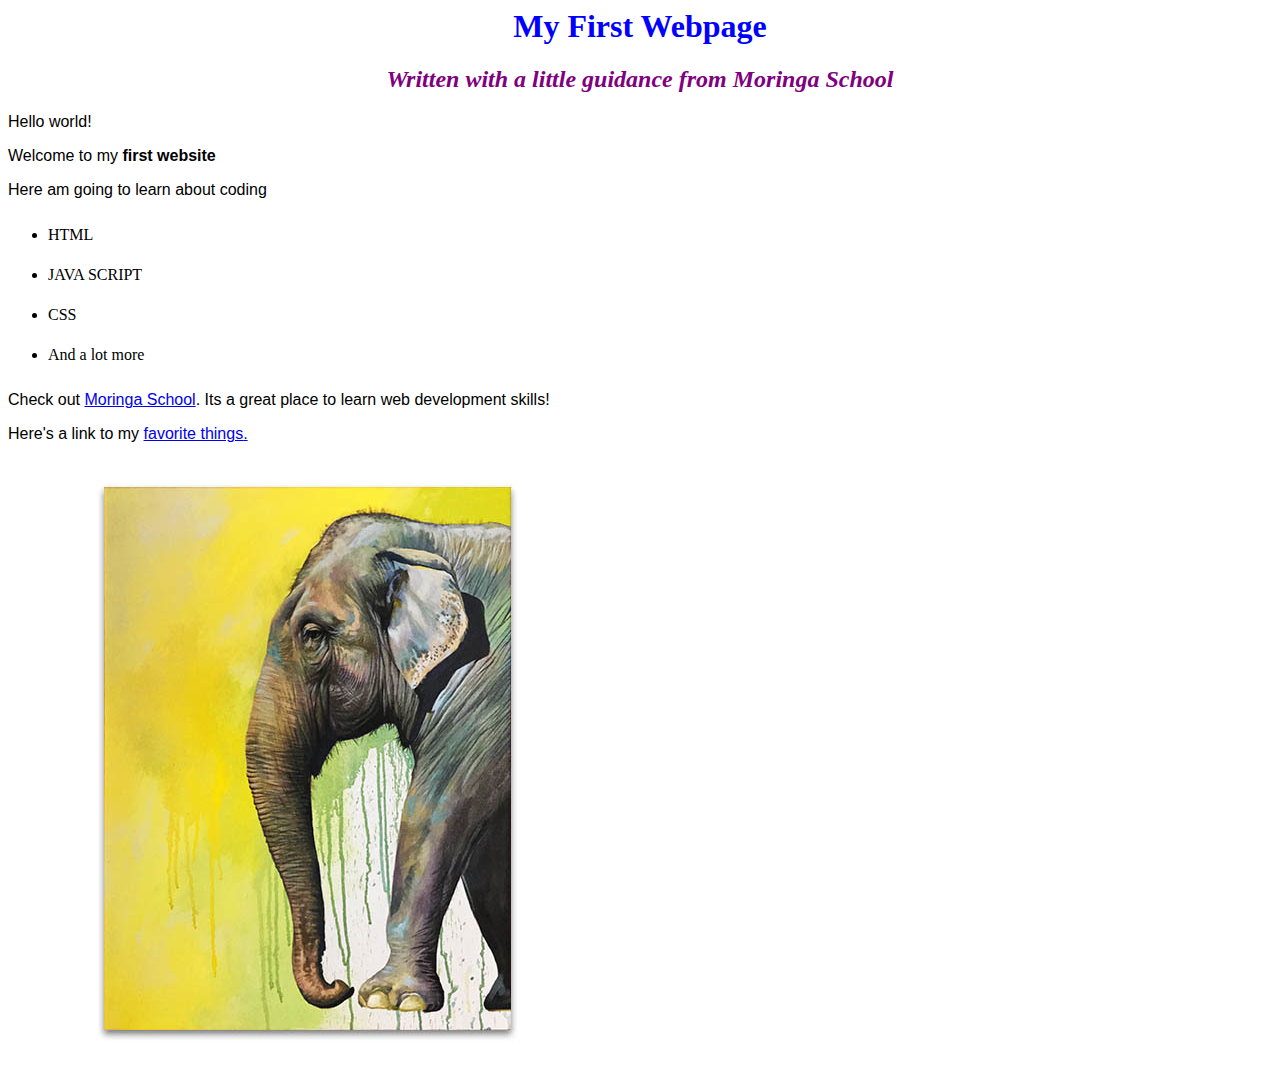
<file: index.html>
<!DOCTTYPE html>
<html>
  <head>
    <title>My first website!</title>
    <link href="css/styles.css"rel="stylesheet" type="text/css">
  </head>
  <body>
    <h1>My First Webpage</h1>
    <h2>Written with a little guidance from <em>Moringa School</em></h2>

    <p>Hello world!</p>
    <p>Welcome to my <strong>first website</strong></p>
    <p>Here am going to learn about coding</p>
    <ul>
      <li>HTML</li>
      <li>JAVA SCRIPT</li>
      <li>CSS</li>
      <li>And a lot more</li>
    </ul>
    <p>Check out <a href="https:moringa school.com/">Moringa School</a>. Its a great place to learn web development skills!</p>
    <p>Here's a link to my <a href="fav-things.html">favorite things<?a>.</p>
      <img src="images/elephant.jpg"alt="a photo of an elephant">
  </body>
</html>
</file>
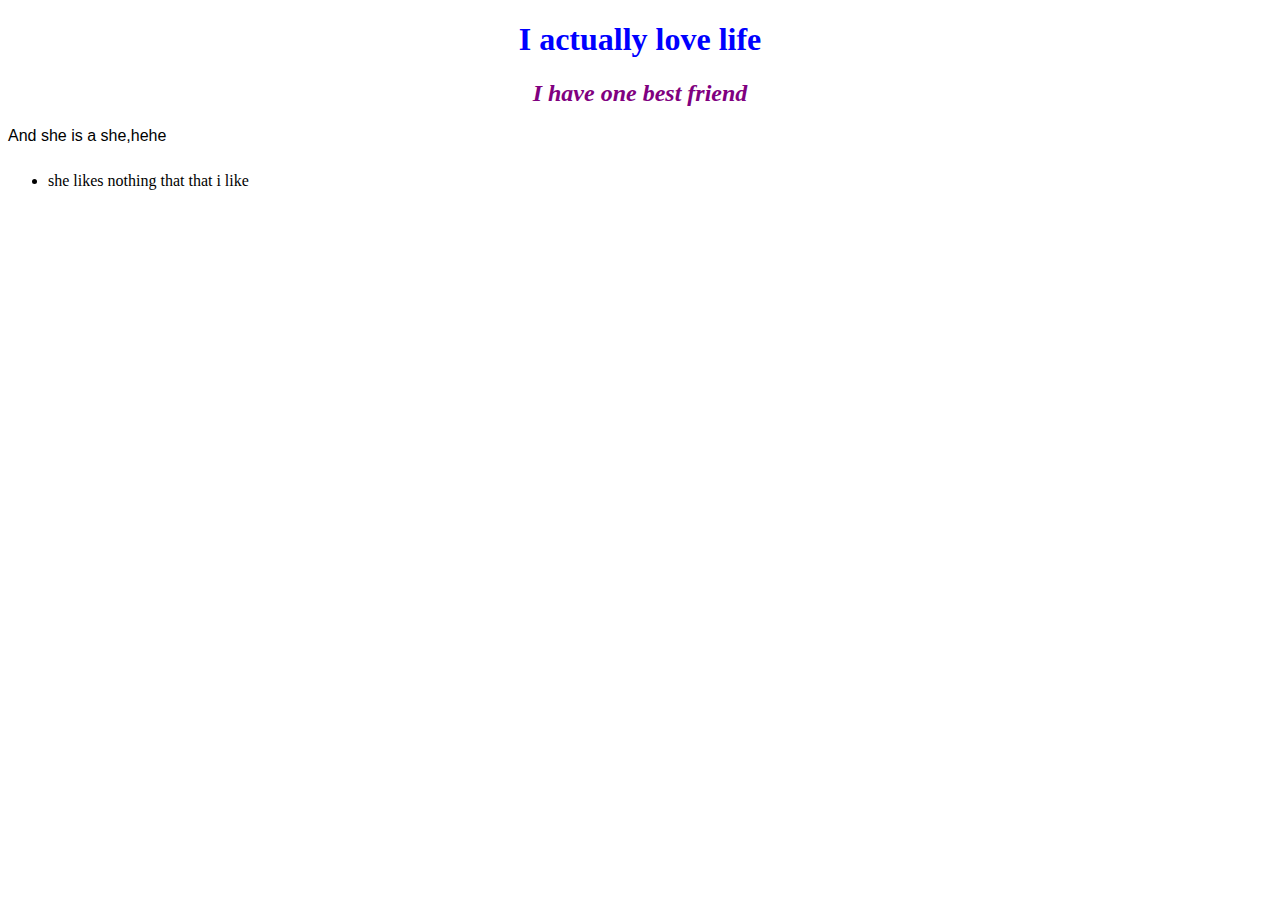
<file: fav-things.html>
<!DOCTYPE html>
<html>
<head>
  <title>My List Of Fav Things</title>
  <link href="css/styles.css" rel="stylesheet" type="text/css">
</head>
<body>
  <h1>I actually love life</h1>
  <h2>I have one best friend</h2>
  <p>And she is a she,hehe</p>
  <ul>
    <li>she likes nothing that that i  like</li>
  </ul>
</body>
</html>
</file>
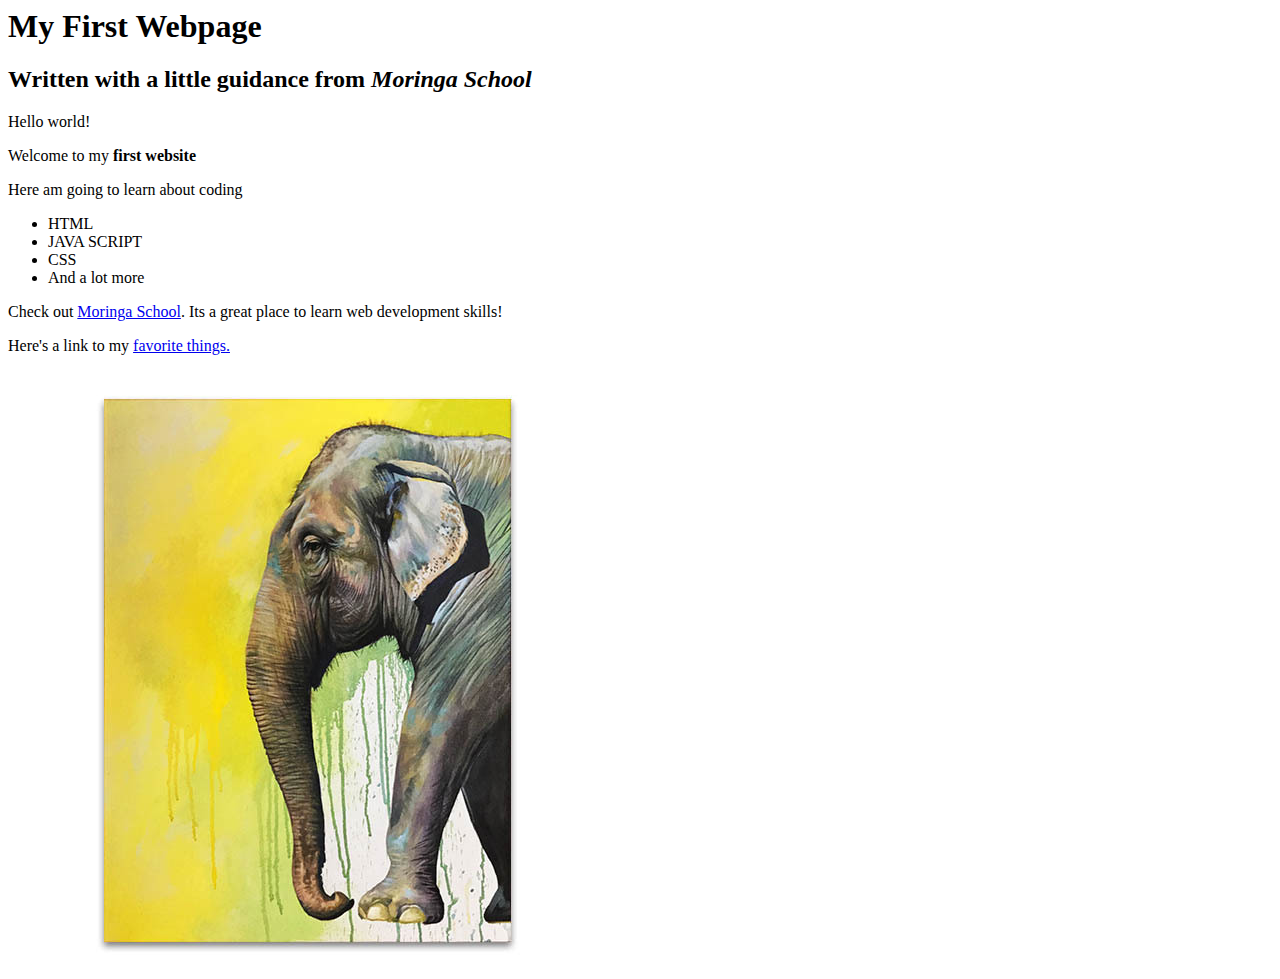
<file: hello-world.html>
<!DOCTTYPE html>
<html>
  <head>
    <title>My first website!</title>
  </head>
  <body>
    <h1>My First Webpage</h1>
    <h2>Written with a little guidance from <em>Moringa School</em></h2>

    <p>Hello world!</p>
    <p>Welcome to my <strong>first website</strong></p>
    <p>Here am going to learn about coding</p>
    <ul>
      <li>HTML</li>
      <li>JAVA SCRIPT</li>
      <li>CSS</li>
      <li>And a lot more</li>
    </ul>
    <p>Check out <a href="https:moringa school.com/">Moringa School</a>. Its a great place to learn web development skills!</p>
    <p>Here's a link to my <a href="fav-things.html">favorite things<?a>.</p>
      <img src="images/elephant.jpg"alt="a photo of an elephant"> 
  </body>
</html>
</file>
<file: css/styles.css>
h1 {
  color:blue;
   text-align: center;
}
h2 {
  color: purple;
  font-style: italic;
  text-align: center;

}
p {
  font-family: sans-serif;

}
ul {
  line-height: 40px;
}
</file>
